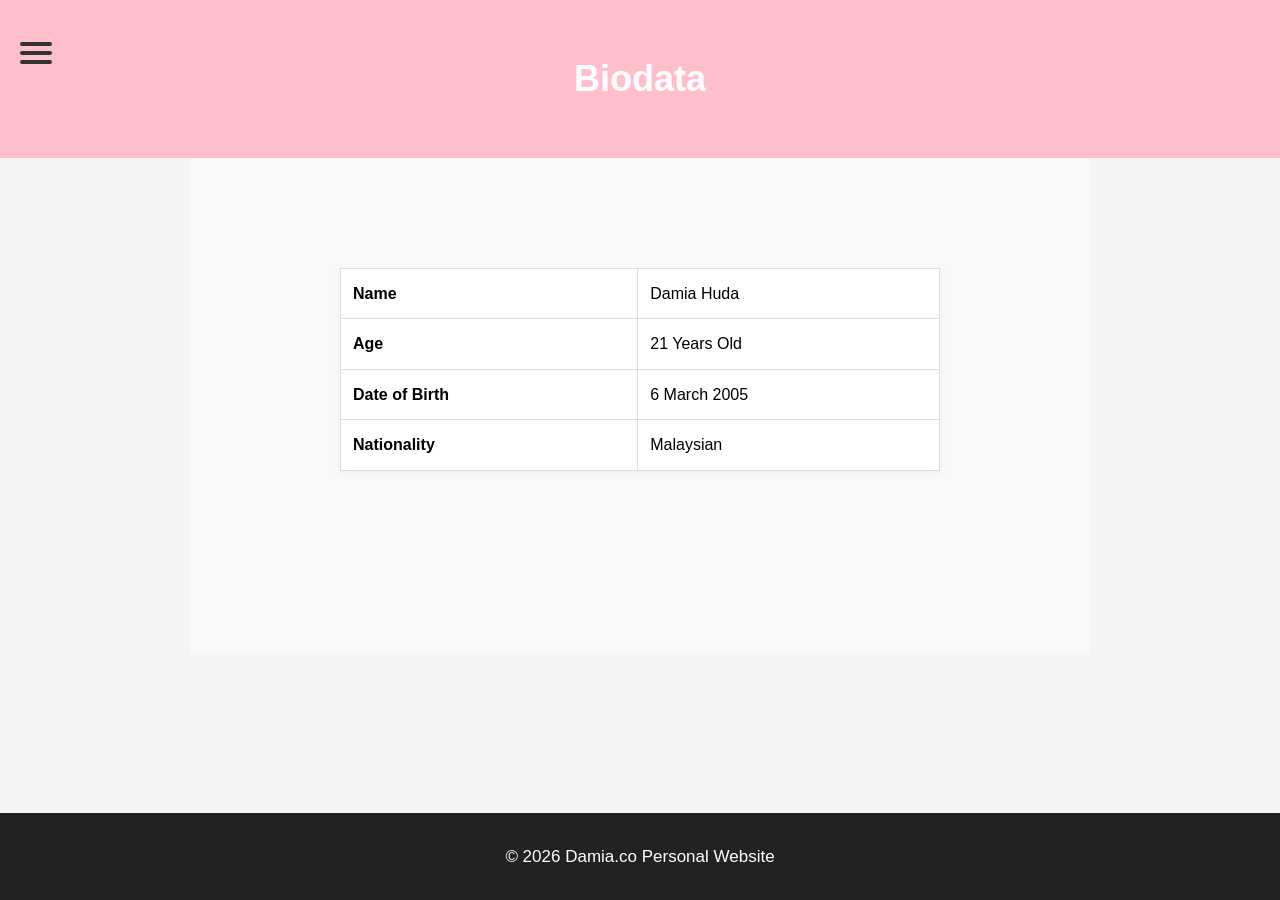
<file: biodata.html>
<!DOCTYPE html>
<html lang="en">
<head>
    <meta charset="UTF-8">
    <meta name="viewport" content="width=device-width, initial-scale=1.0">
    <title>Biodata - DAMIA IMUT WEBSITE</title>
    <link rel="stylesheet" href="style.css">
</head>

<body>

<button class="burger-menu" onclick="toggleMenu()" aria-label="Toggle navigation" aria-expanded="false" aria-controls="sidebar">
    <div class="bar"></div>
    <div class="bar"></div>
    <div class="bar"></div>
</button>

<nav id="sidebar">
    <a href="index.html">Home</a>
    <a href="biodata.html">Biodata</a>
    <a href="experience.html">Experience</a>
    <a href="education.html">Education</a>
    <a href="family.html">Family</a>
    <a href="gallery.html">Gallery</a>
    <a href="hobbies.html">Hobbies</a>
    <a href="contact.html">Contact</a>
</nav>

<header>
    <h1>Biodata</h1>
</header>

<main class="content">
    <section id="biodata">
        <table>
            <tr>
                <td><strong>Name</strong></td>
                <td>Damia Huda</td>
            </tr>
            <tr>
                <td><strong>Age</strong></td>
                <td>21 Years Old</td>
            </tr>
            <tr>
                <td><strong>Date of Birth</strong></td>
                <td>6 March 2005</td>
            </tr>
            <tr>
                <td><strong>Nationality</strong></td>
                <td>Malaysian</td>
            </tr>
        </table>
    </section>
</main>

<footer>
    <p>&copy; 2026 Damia.co Personal Website</p>
</footer>

<script src="javascript.js"></script>
</body>
</html>
</file>
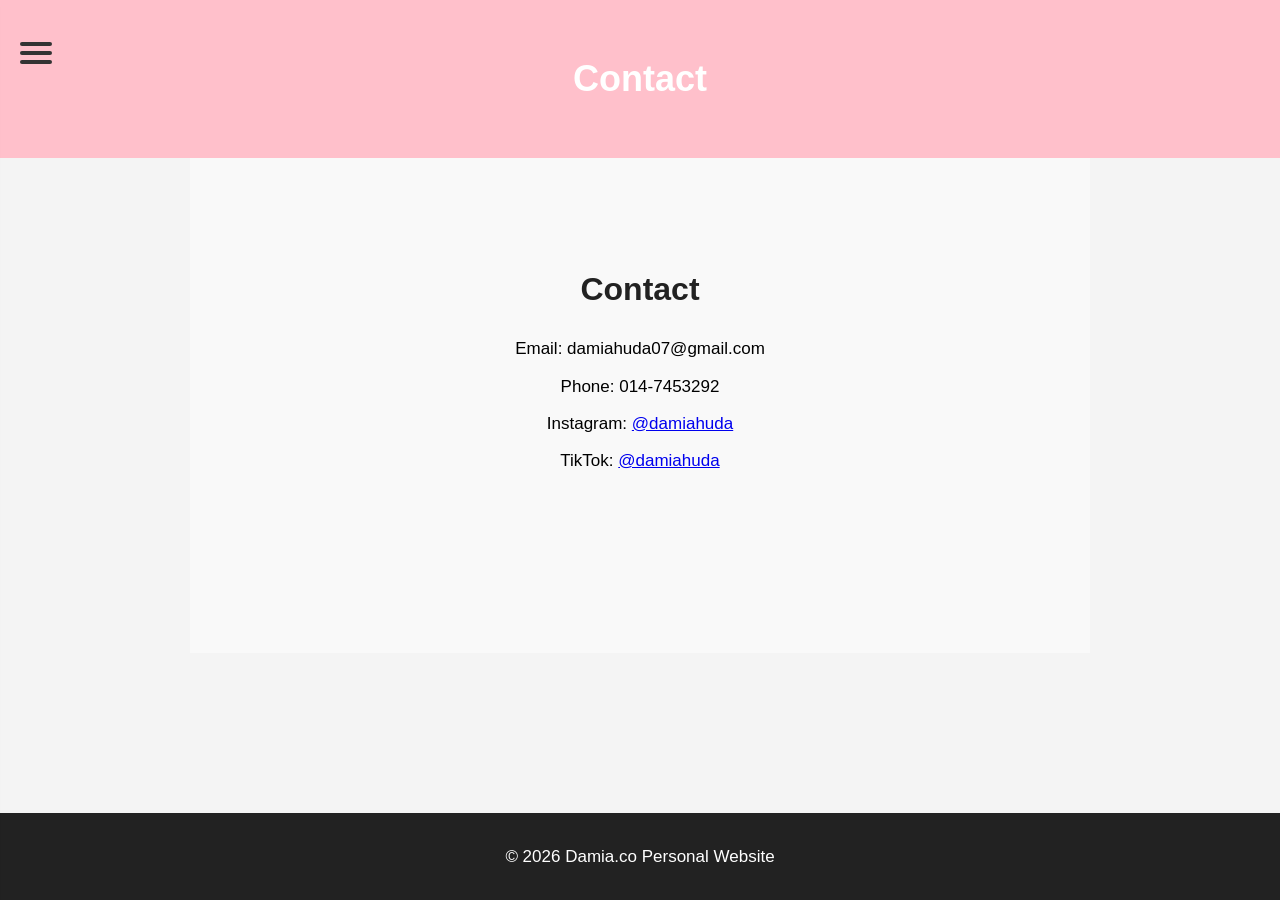
<file: contact.html>
<!DOCTYPE html>
<html lang="en">
<head>
    <meta charset="UTF-8">
    <meta name="viewport" content="width=device-width, initial-scale=1.0">
    <title>Contact - DAMIA IMUT WEBSITE</title>
    <link rel="stylesheet" href="style.css">
</head>

<body>

<button class="burger-menu" onclick="toggleMenu()" aria-label="Toggle navigation" aria-expanded="false" aria-controls="sidebar">
    <div class="bar"></div>
    <div class="bar"></div>
    <div class="bar"></div>
</button>

<nav id="sidebar">
    <a href="index.html">Home</a>
    <a href="biodata.html">Biodata</a>
    <a href="experience.html">Experience</a>
    <a href="education.html">Education</a>
    <a href="family.html">Family</a>
    <a href="gallery.html">Gallery</a>
    <a href="hobbies.html">Hobbies</a>
    <a href="contact.html">Contact</a>
</nav>

<header>
    <h1>Contact</h1>
</header>

<main class="content">
    <section id="contact">
        <h2>Contact</h2>
        <p>Email: damiahuda07@gmail.com</p>
        <p>Phone: 014-7453292</p>
        <p>Instagram: <a href="https://www.instagram.com" target="_blank">@damiahuda</a></p>
        <p>TikTok: <a href="https://www.tiktok.com/@mawfinnnn?is_from_webapp=1&sender_device=pc" target="_blank">@damiahuda</a></p>
    </section>
</main>

<footer>
    <p>&copy; 2026 Damia.co Personal Website</p>
</footer>

<script src="javascript.js"></script>
</body>
</html>
</file>
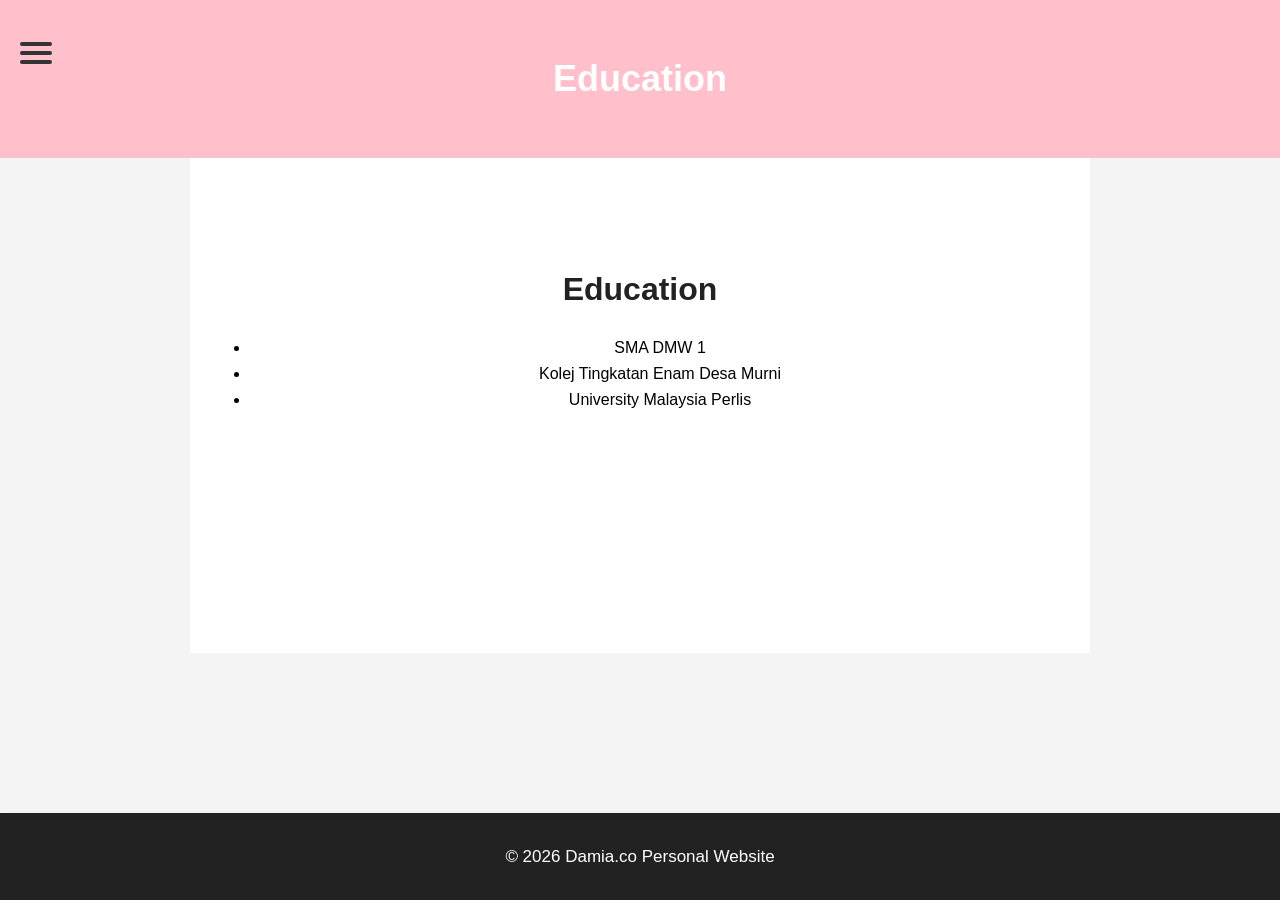
<file: education.html>
<!DOCTYPE html>
<html lang="en">
<head>
    <meta charset="UTF-8">
    <meta name="viewport" content="width=device-width, initial-scale=1.0">
    <title>Education - DAMIA IMUT WEBSITE</title>
    <link rel="stylesheet" href="style.css">
</head>

<body>

<button class="burger-menu" onclick="toggleMenu()" aria-label="Toggle navigation" aria-expanded="false" aria-controls="sidebar">
    <div class="bar"></div>
    <div class="bar"></div>
    <div class="bar"></div>
</button>

<nav id="sidebar">
    <a href="index.html">Home</a>
    <a href="biodata.html">Biodata</a>
    <a href="experience.html">Experience</a>
    <a href="education.html">Education</a>
    <a href="family.html">Family</a>
    <a href="gallery.html">Gallery</a>
    <a href="hobbies.html">Hobbies</a>
    <a href="contact.html">Contact</a>
</nav>

<header>
    <h1>Education</h1>
</header>

<main class="content">
    <section id="education">
        <h2>Education</h2>
        <ul>
            <li>SMA DMW 1</li>
            <li>Kolej Tingkatan Enam Desa Murni</li>
            <li>University Malaysia Perlis</li>
        </ul>
    </section>
</main>

<footer>
    <p>&copy; 2026 Damia.co Personal Website</p>
</footer>

<script src="javascript.js"></script>

</body>
</html>
</file>
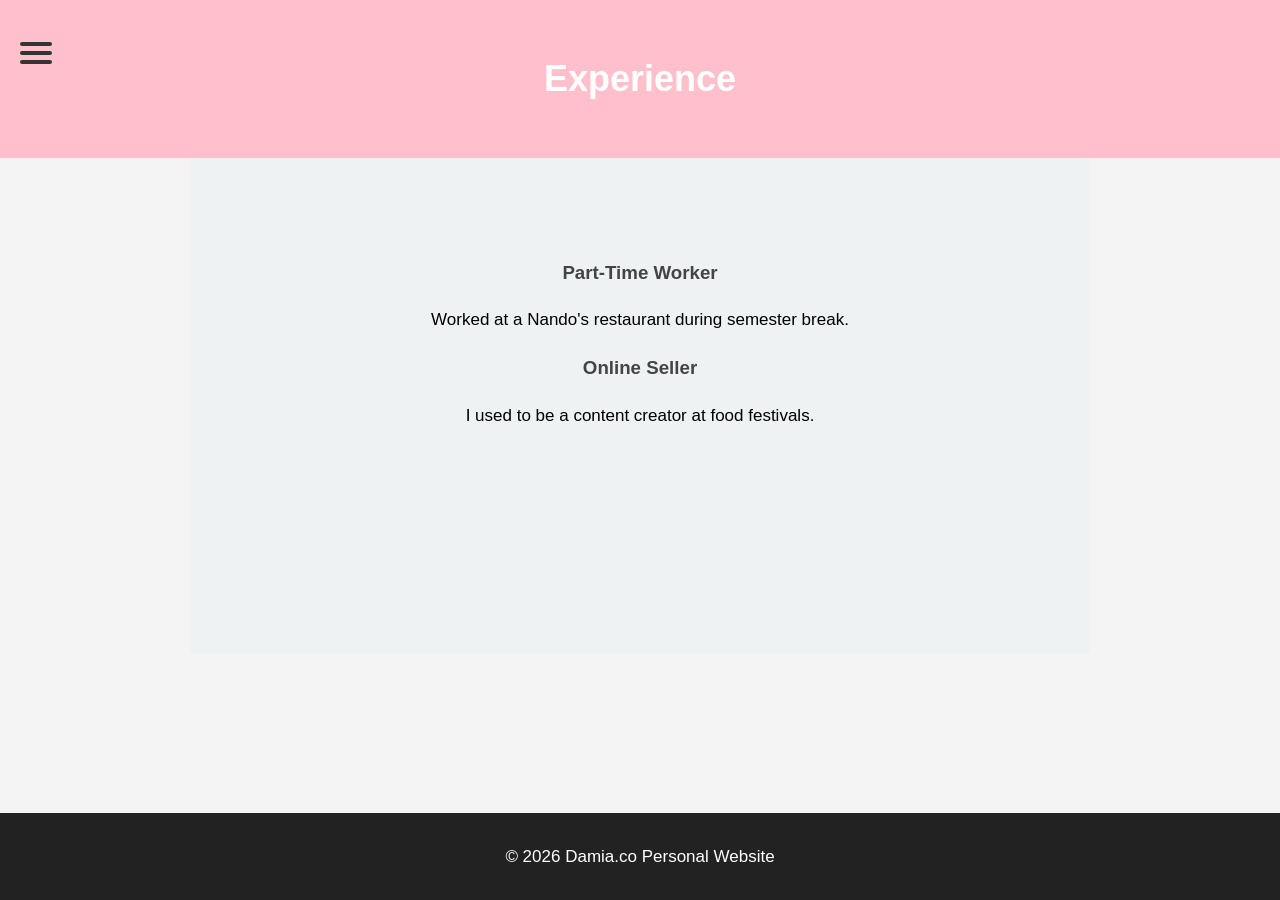
<file: experience.html>
<!DOCTYPE html>
<html lang="en">
<head>
    <meta charset="UTF-8">
    <meta name="viewport" content="width=device-width, initial-scale=1.0">
    <title>Experience - DAMIA IMUT WEBSITE</title>
    <link rel="stylesheet" href="style.css">
</head>

<body>

<button class="burger-menu" onclick="toggleMenu()" aria-label="Toggle navigation" aria-expanded="false" aria-controls="sidebar">
    <div class="bar"></div>
    <div class="bar"></div>
    <div class="bar"></div>
</button>

<nav id="sidebar">
    <a href="index.html">Home</a>
    <a href="biodata.html">Biodata</a>
    <a href="experience.html">Experience</a>
    <a href="education.html">Education</a>
    <a href="family.html">Family</a>
    <a href="gallery.html">Gallery</a>
    <a href="hobbies.html">Hobbies</a>
    <a href="contact.html">Contact</a>
</nav>

<header>
    <h1>Experience</h1>
</header>

<main class="content">
    <section id="experience">
        <h3>Part-Time Worker</h3>
        <p>Worked at a Nando's restaurant during semester break.</p>

        <h3>Online Seller</h3>
        <p>I used to be a content creator at food festivals.</p>
    </section>
</main>

<footer>
    <p>&copy; 2026 Damia.co Personal Website</p>
</footer>

<script src="javascript.js"></script>
</body>
</html>
</file>
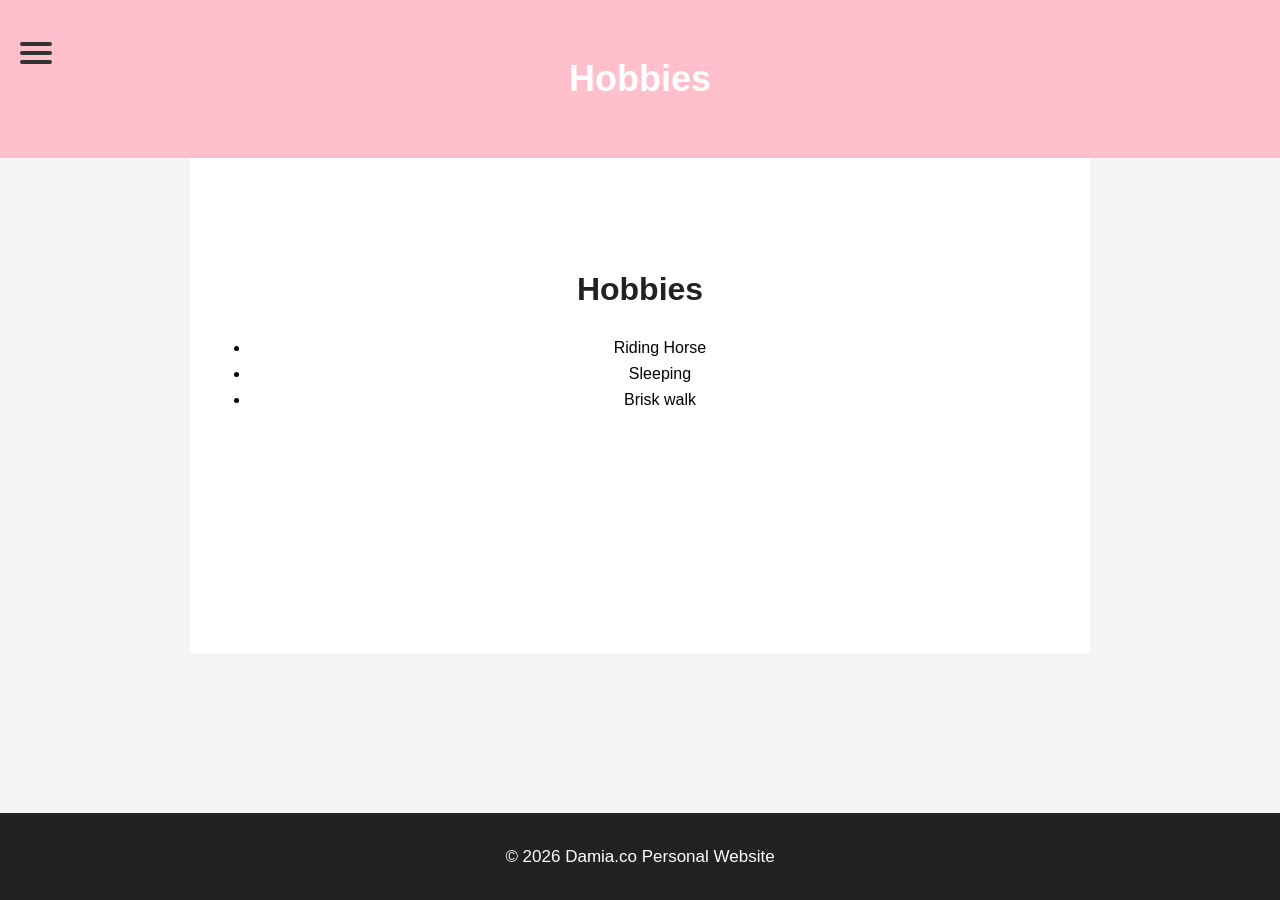
<file: hobbies.html>
<!DOCTYPE html>
<html lang="en">
<head>
    <meta charset="UTF-8">
    <meta name="viewport" content="width=device-width, initial-scale=1.0">
    <title>Hobbies - DAMIA IMUT WEBSITE</title>
    <link rel="stylesheet" href="style.css">
</head>

<body>

<button class="burger-menu" onclick="toggleMenu()" aria-label="Toggle navigation" aria-expanded="false" aria-controls="sidebar">
    <div class="bar"></div>
    <div class="bar"></div>
    <div class="bar"></div>
</button>

<nav id="sidebar">
    <a href="index.html">Home</a>
    <a href="biodata.html">Biodata</a>
    <a href="experience.html">Experience</a>
    <a href="education.html">Education</a>
    <a href="family.html">Family</a>
    <a href="gallery.html">Gallery</a>
    <a href="hobbies.html">Hobbies</a>
    <a href="contact.html">Contact</a>
</nav>

<header>
    <h1>Hobbies</h1>
</header>

<main class="content">
    <section id="hobbies">
        <h2>Hobbies</h2>
        <ul>
            <li>Riding Horse</li>
            <li>Sleeping</li>
            <li>Brisk walk</li>
        </ul>
    </section>
</main>

<footer>
    <p>&copy; 2026 Damia.co Personal Website</p>
</footer>

<script src="javascript.js"></script>
</body>
</html>
</file>
<file: style.css>
html, body {
    height: 100%; 
}

body {
    font-family: Arial, sans-serif;
    margin: 0;
    padding: 0;
    background-color: #f4f4f4;
    color: black;
    line-height: 1.6;
    
    display: flex;
    flex-direction: column;
}

header {
    background-color: pink;
    color: white;
    text-align: center;
    padding: 50px 20px;
}

header h1 {
    margin: 0;
    font-size: clamp(22px, 5vw, 36px);
}

h2 {
    font-size: clamp(20px, 4vw, 32px);
    margin-bottom: 20px;
    color: #222;
}

h3 { color: #444; margin-top: 20px; }
p { max-width: 700px; margin: 10px auto; font-size: 17px; }


.burger-menu {
    position: fixed;
    top: 20px;
    left: 20px; 
    z-index: 1000;
    display: flex;
    flex-direction: column;
    justify-content: space-around;
    width: 32px;
    height: 26px;
    background: transparent;
    border: none;
    cursor: pointer;
    padding: 0;
}

.burger-menu .bar {
    width: 32px;
    height: 4px;
    background-color: #333;
    border-radius: 5px;
    transition: all 0.3s ease;
}

nav {
    position: fixed;
    top: 0;
    left: -280px; 
    width: 260px;
    height: 100vh;
    background-color: #222;
    padding-top: 80px;
    transition: left 0.3s ease-in-out;
    z-index: 999;
    box-shadow: 4px 0px 15px rgba(0,0,0,0.3);
}

nav.active {
    left: 0;
}

nav a {
    display: block;
    padding: 15px 25px;
    text-decoration: none;
    font-size: 18px;
    color: #ffffff;
    font-weight: bold;
    transition: 0.2s;
    text-align: left;
}

nav a:hover {
    background-color: #444;
    padding-left: 35px;
    color: pink;
}

.burger-menu.active .bar:nth-child(1) { transform: rotate(45deg) translate(6px, 6px); }
.burger-menu.active .bar:nth-child(2) { opacity: 0; }
.burger-menu.active .bar:nth-child(3) { transform: rotate(-45deg) translate(6px, -6px); }

.content {
    width: 100%;
    max-width: 900px;
    margin: 0 auto;
    text-align: center;
    overflow-wrap: break-word;
    word-break: break-word;
}

section {
    padding: 80px 20px; 
    min-height: 55vh;   
    height: auto;       
    box-sizing: border-box;
    text-align: center;
}

#home, #education, #hobbies { background-color: #ffffff; }
#biodata, #family, #contact { background-color: #f9f9f9; }
#experience, #gallery { background-color: #eef2f3; }

.profile-img {
    width: clamp(140px, 22vw, 180px);
    height: clamp(140px, 22vw, 180px);
    object-fit: cover;
    border-radius: 50%;
    margin-top: 20px;
    border: 4px solid #ddd;
}

table {
    width: 100%;
    max-width: 600px;
    margin: 30px auto;
    border-collapse: collapse;
    background-color: white;
    box-shadow: 0 2px 8px rgba(0,0,0,0.05);
}

table td {
    border: 1px solid #ddd;
    padding: 12px;
    text-align: left;
}

.family-box {
    display: flex;
    flex-wrap: wrap;
    justify-content: center;
    gap: 20px;
    padding: 10px;
}

.member {
    width: 140px;
    height: 140px;
    background: white;
    border: 3px solid black;
    border-radius: 20px;
    display: flex;
    justify-content: center;
    align-items: center;
    font-size: 20px;
    font-family: 'Chewy', cursive;
}

#gallery img, #family img {
    max-width: 100%;
    height: auto;
    margin: 10px;
    border-radius: 10px;
    transition: 0.3s;
}

#gallery img:hover { transform: scale(1.05); }

button {
    background-color: #222;
    color: white;
    border: none;
    padding: 12px 24px;
    margin-top: 20px;
    border-radius: 5px;
    cursor: pointer;
    transition: 0.3s;
}

button:hover { background-color: #555; }

footer {
    background-color: #222;
    color: white;
    text-align: center;
    padding: 20px;
    margin-top: auto; 
    width: 100%;
    box-sizing: border-box;
}
</file>
